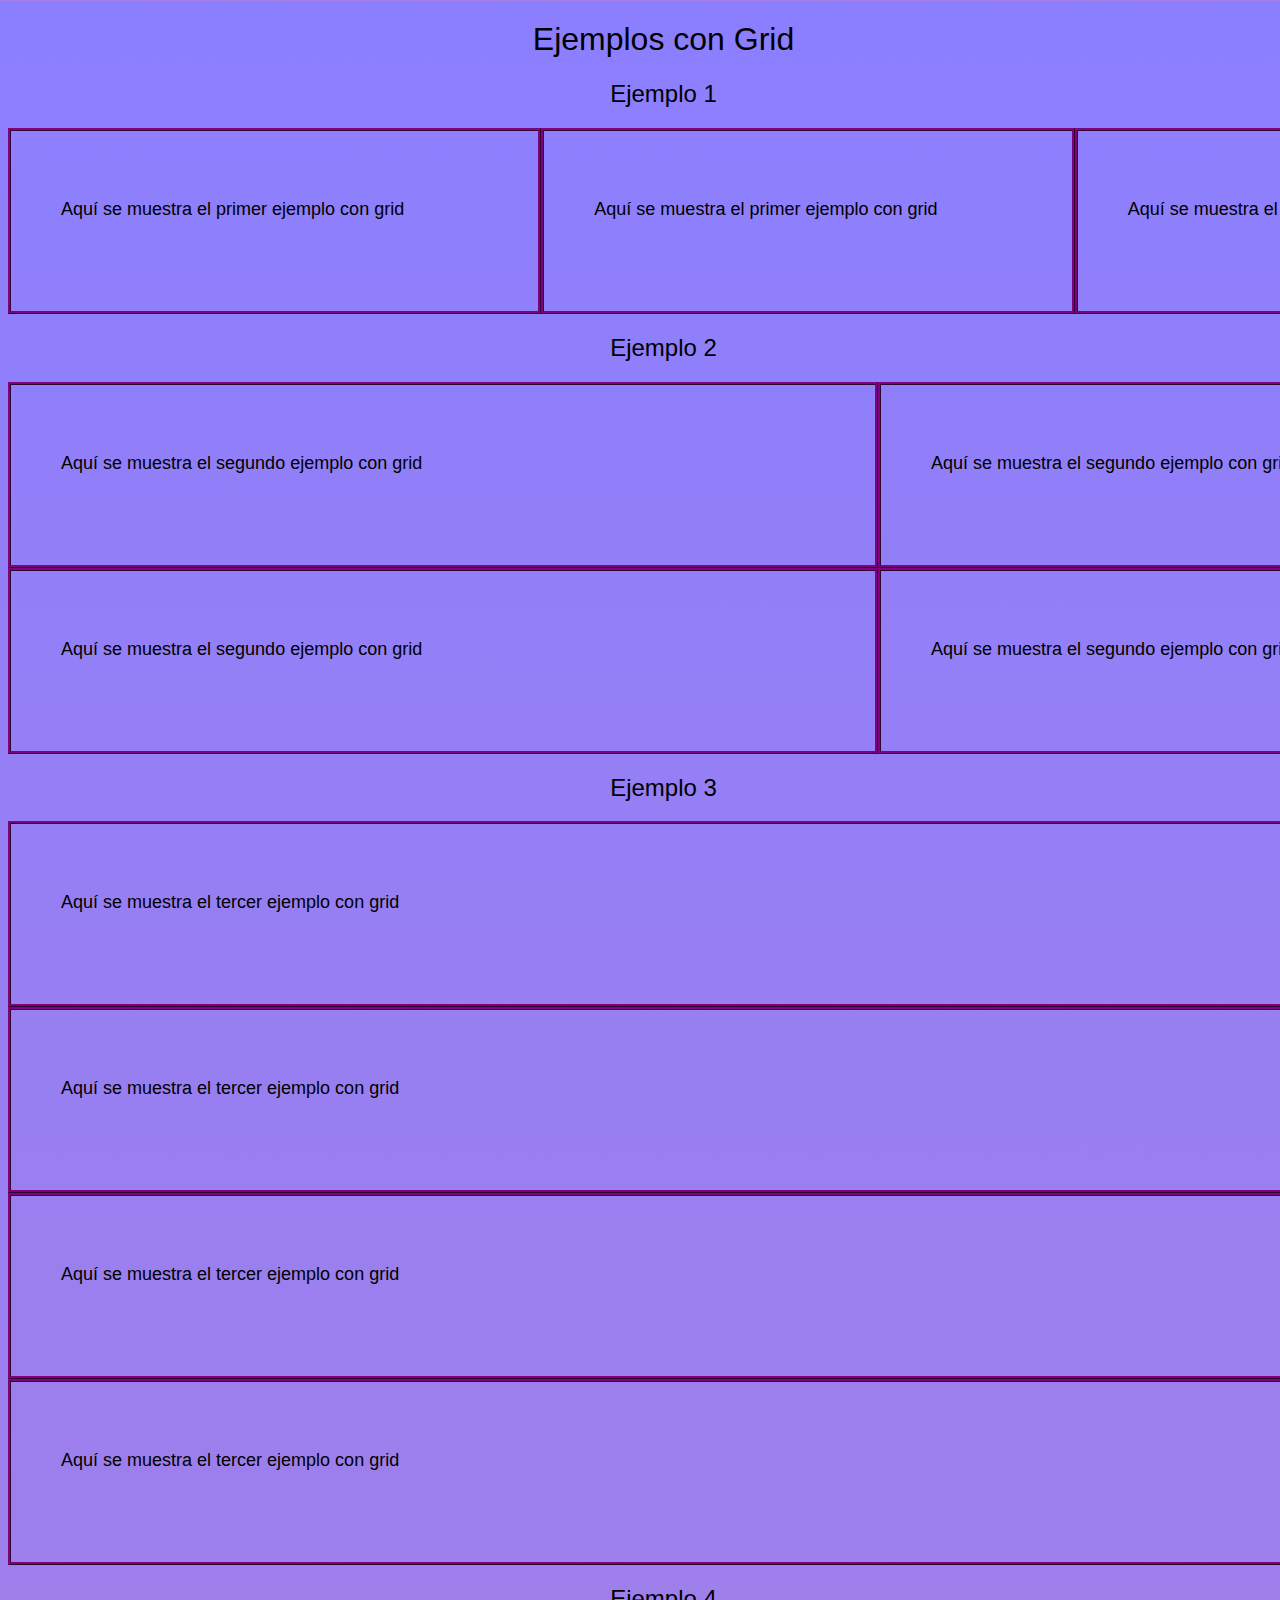
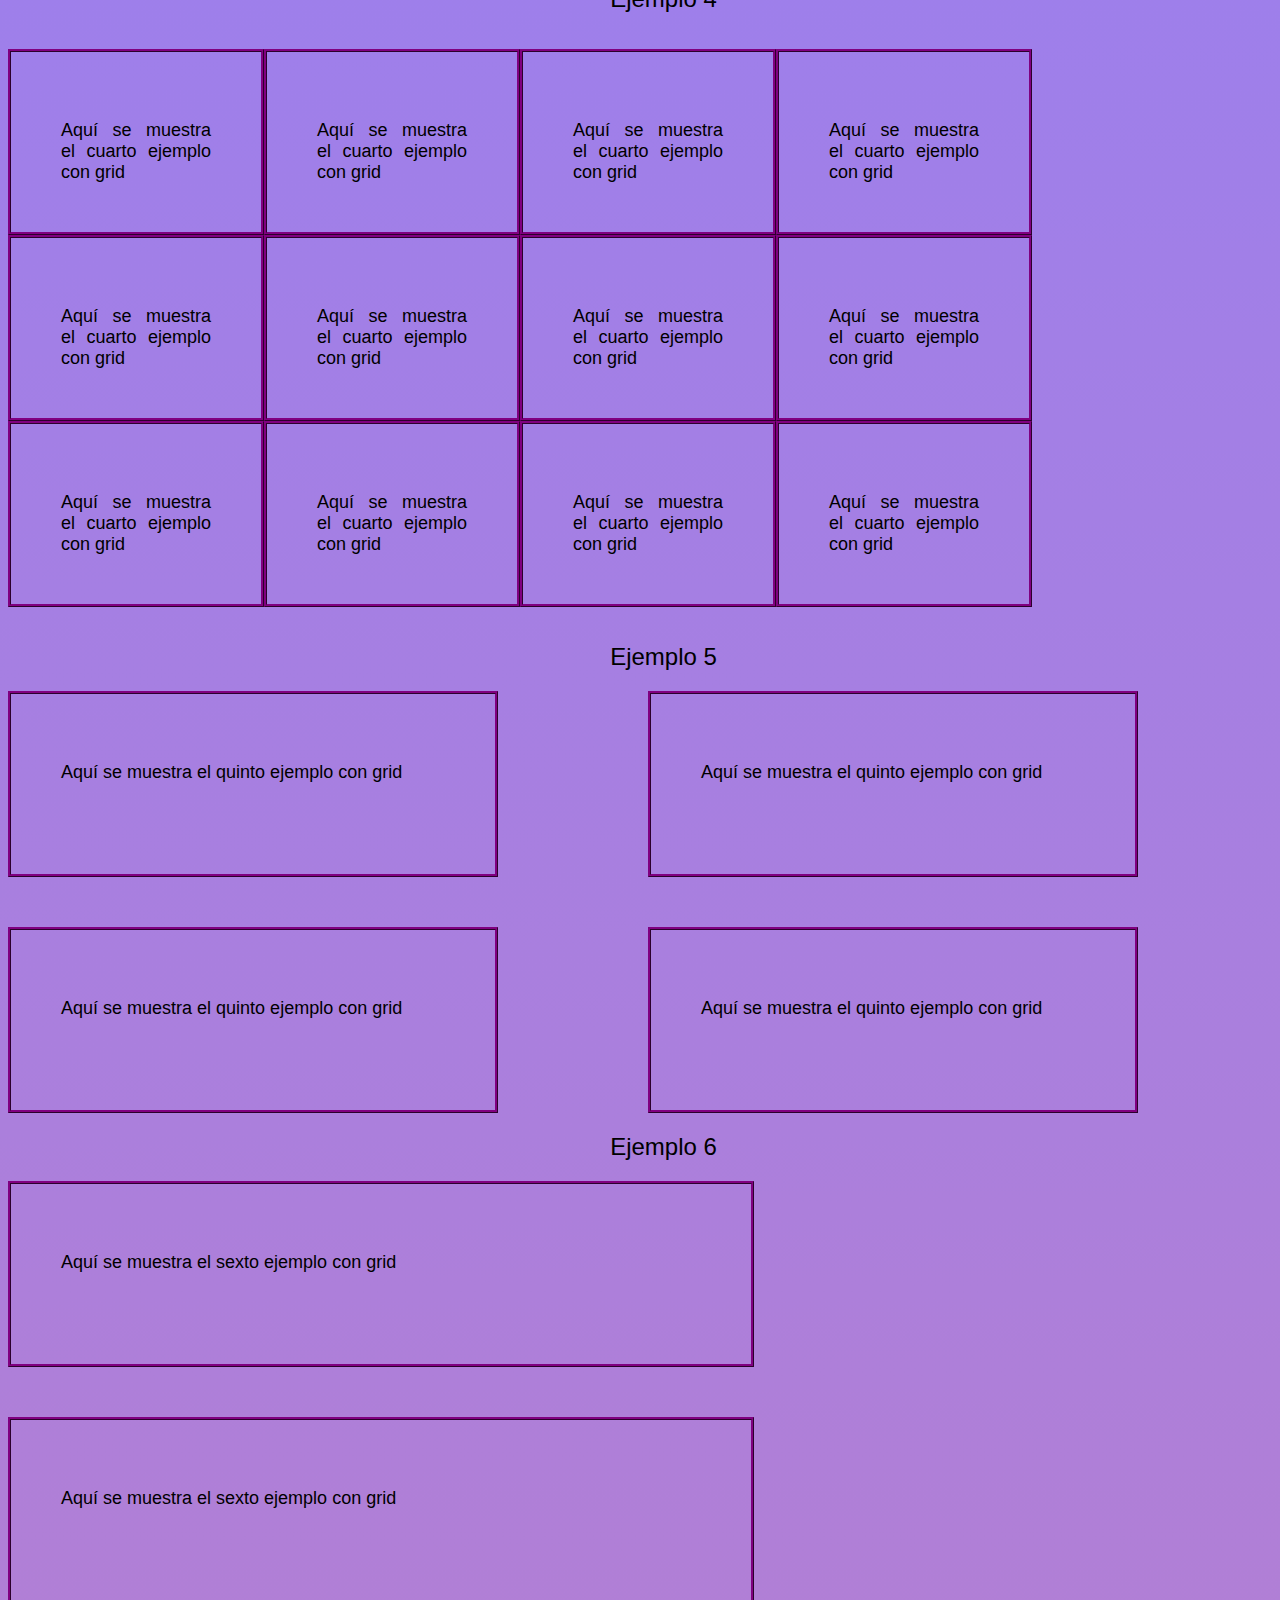
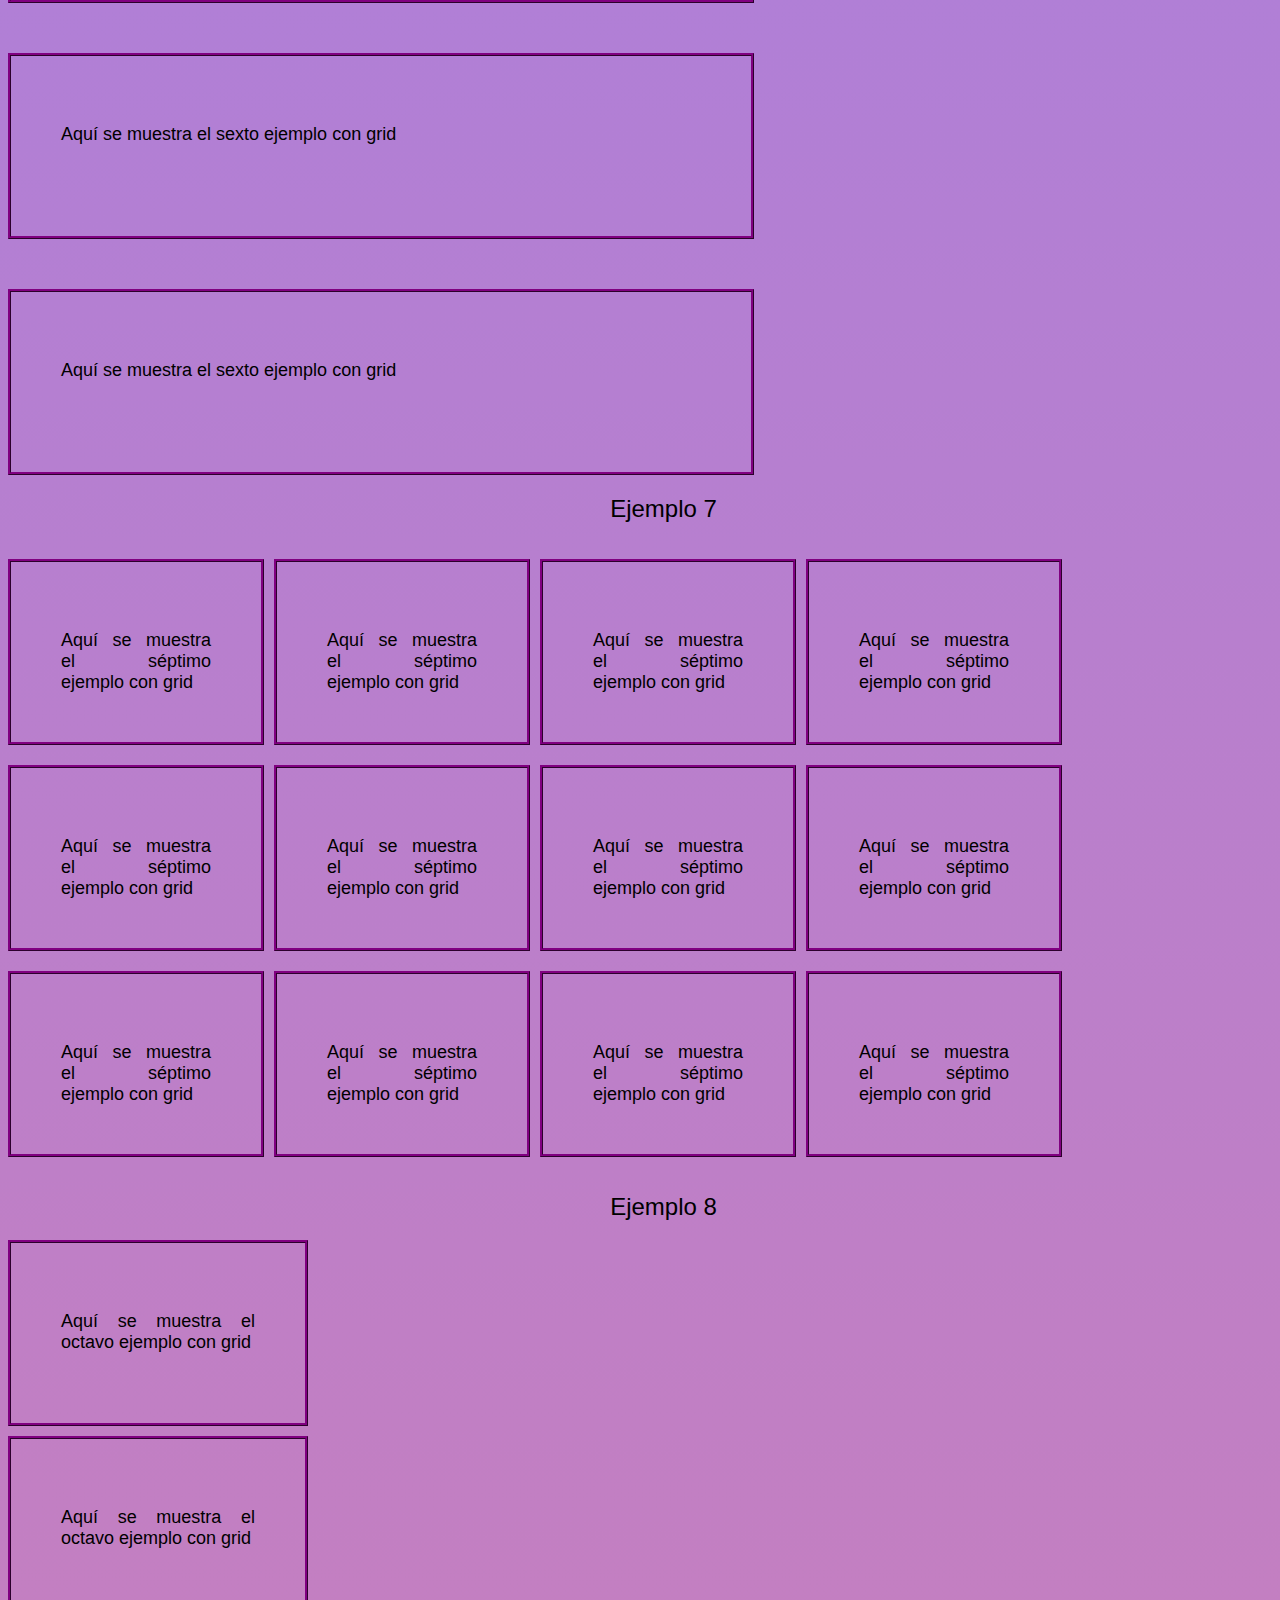
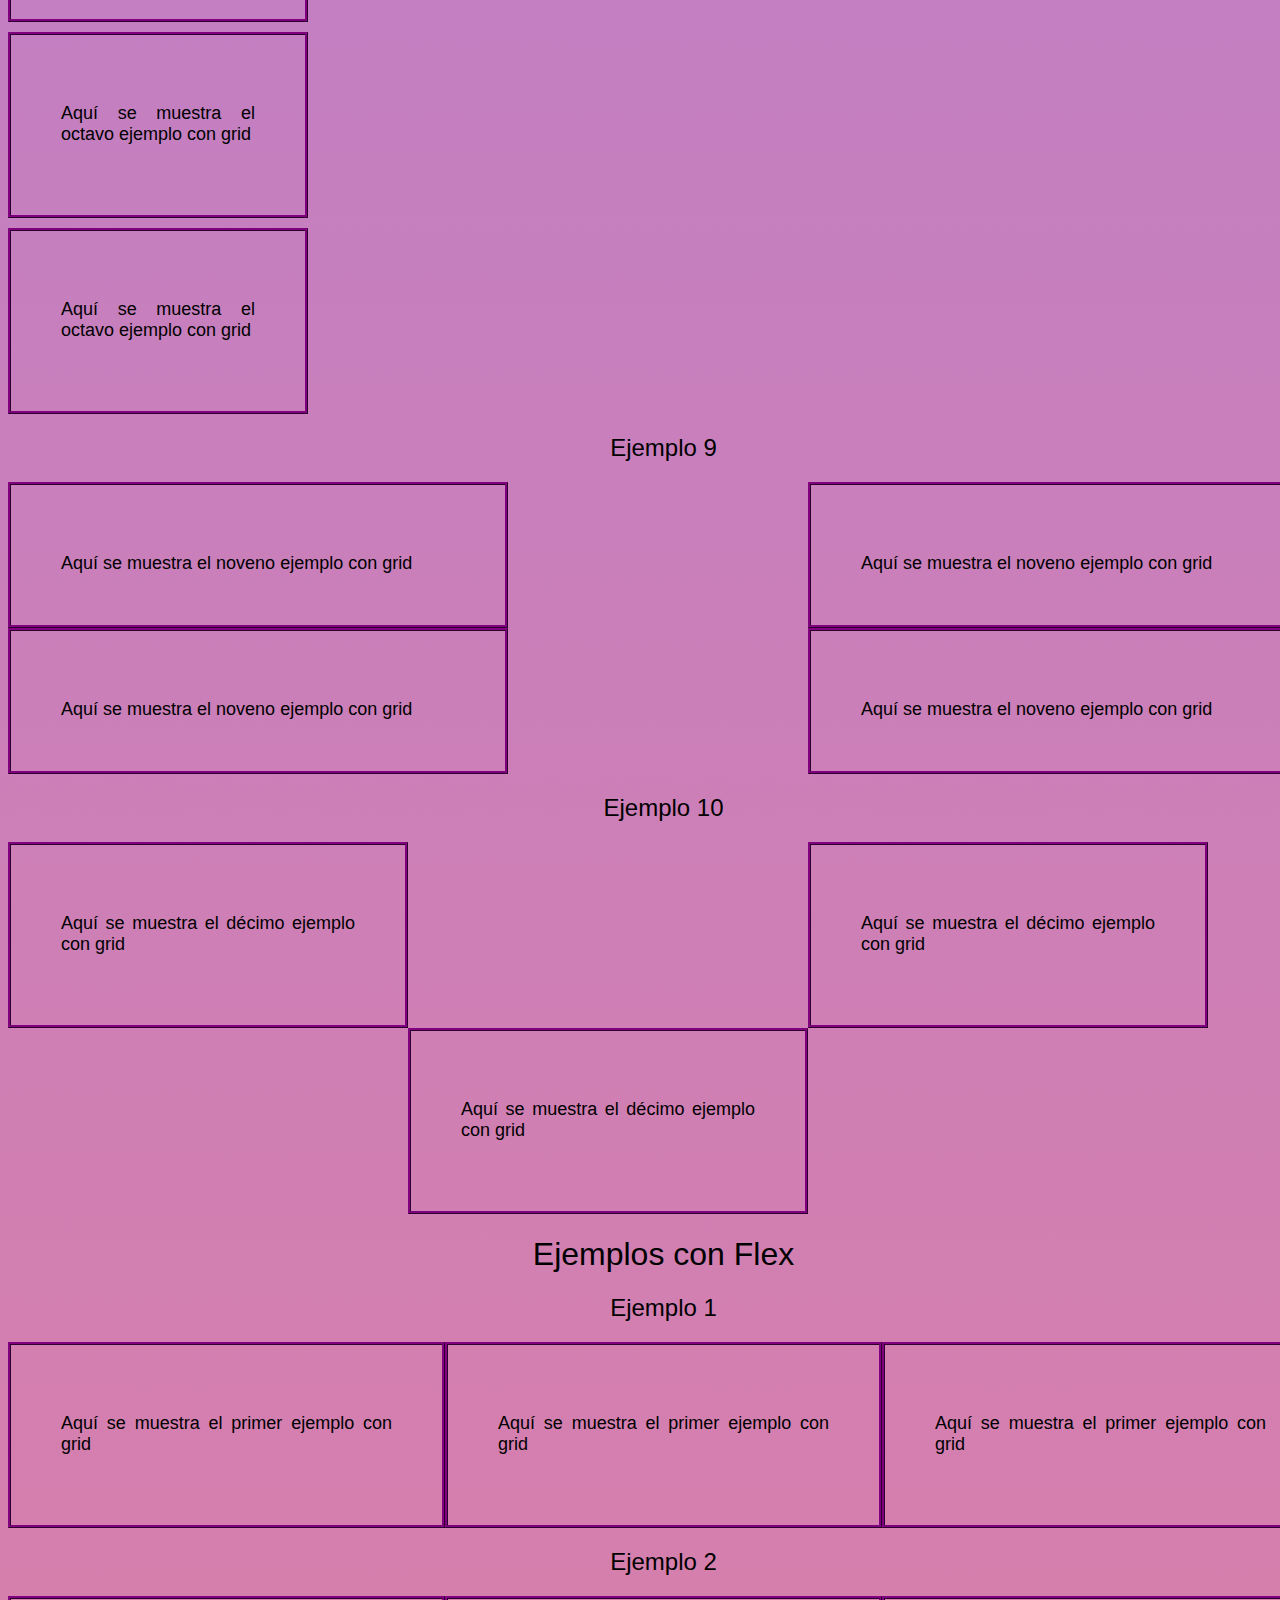
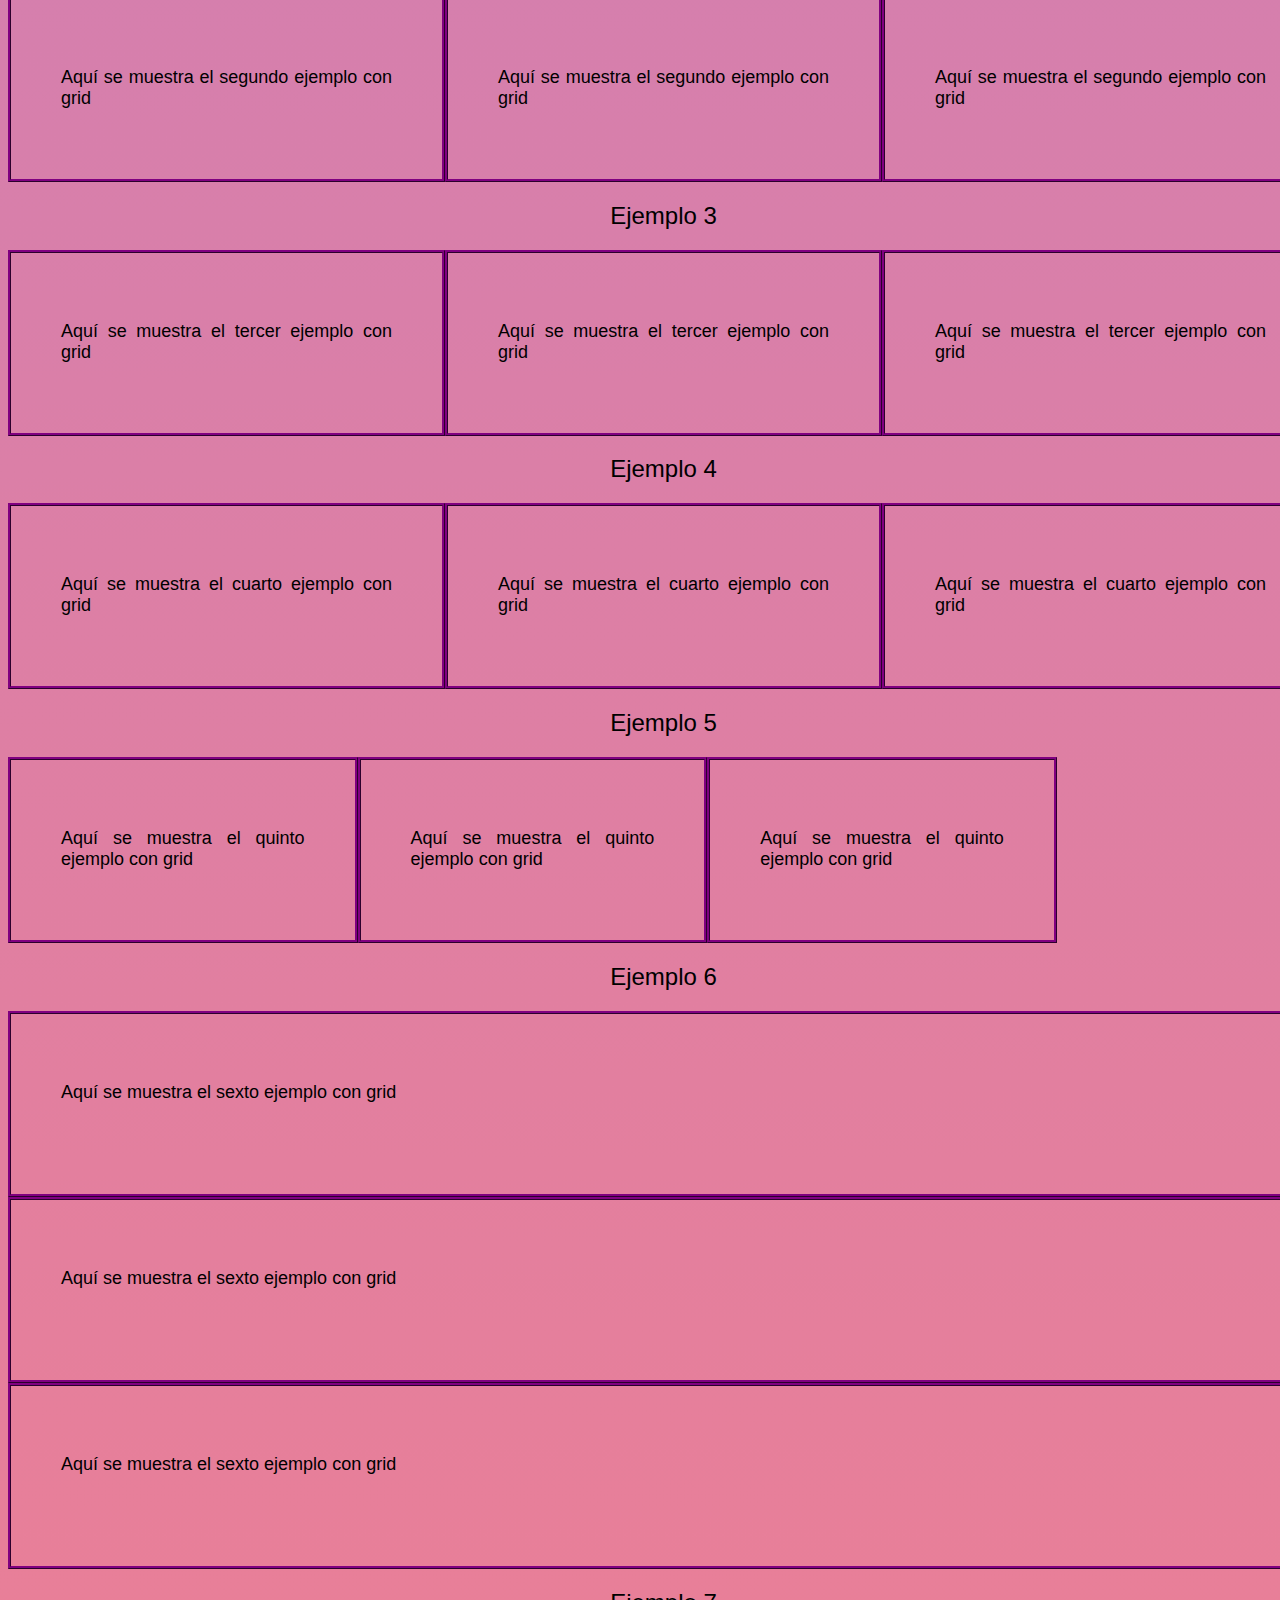
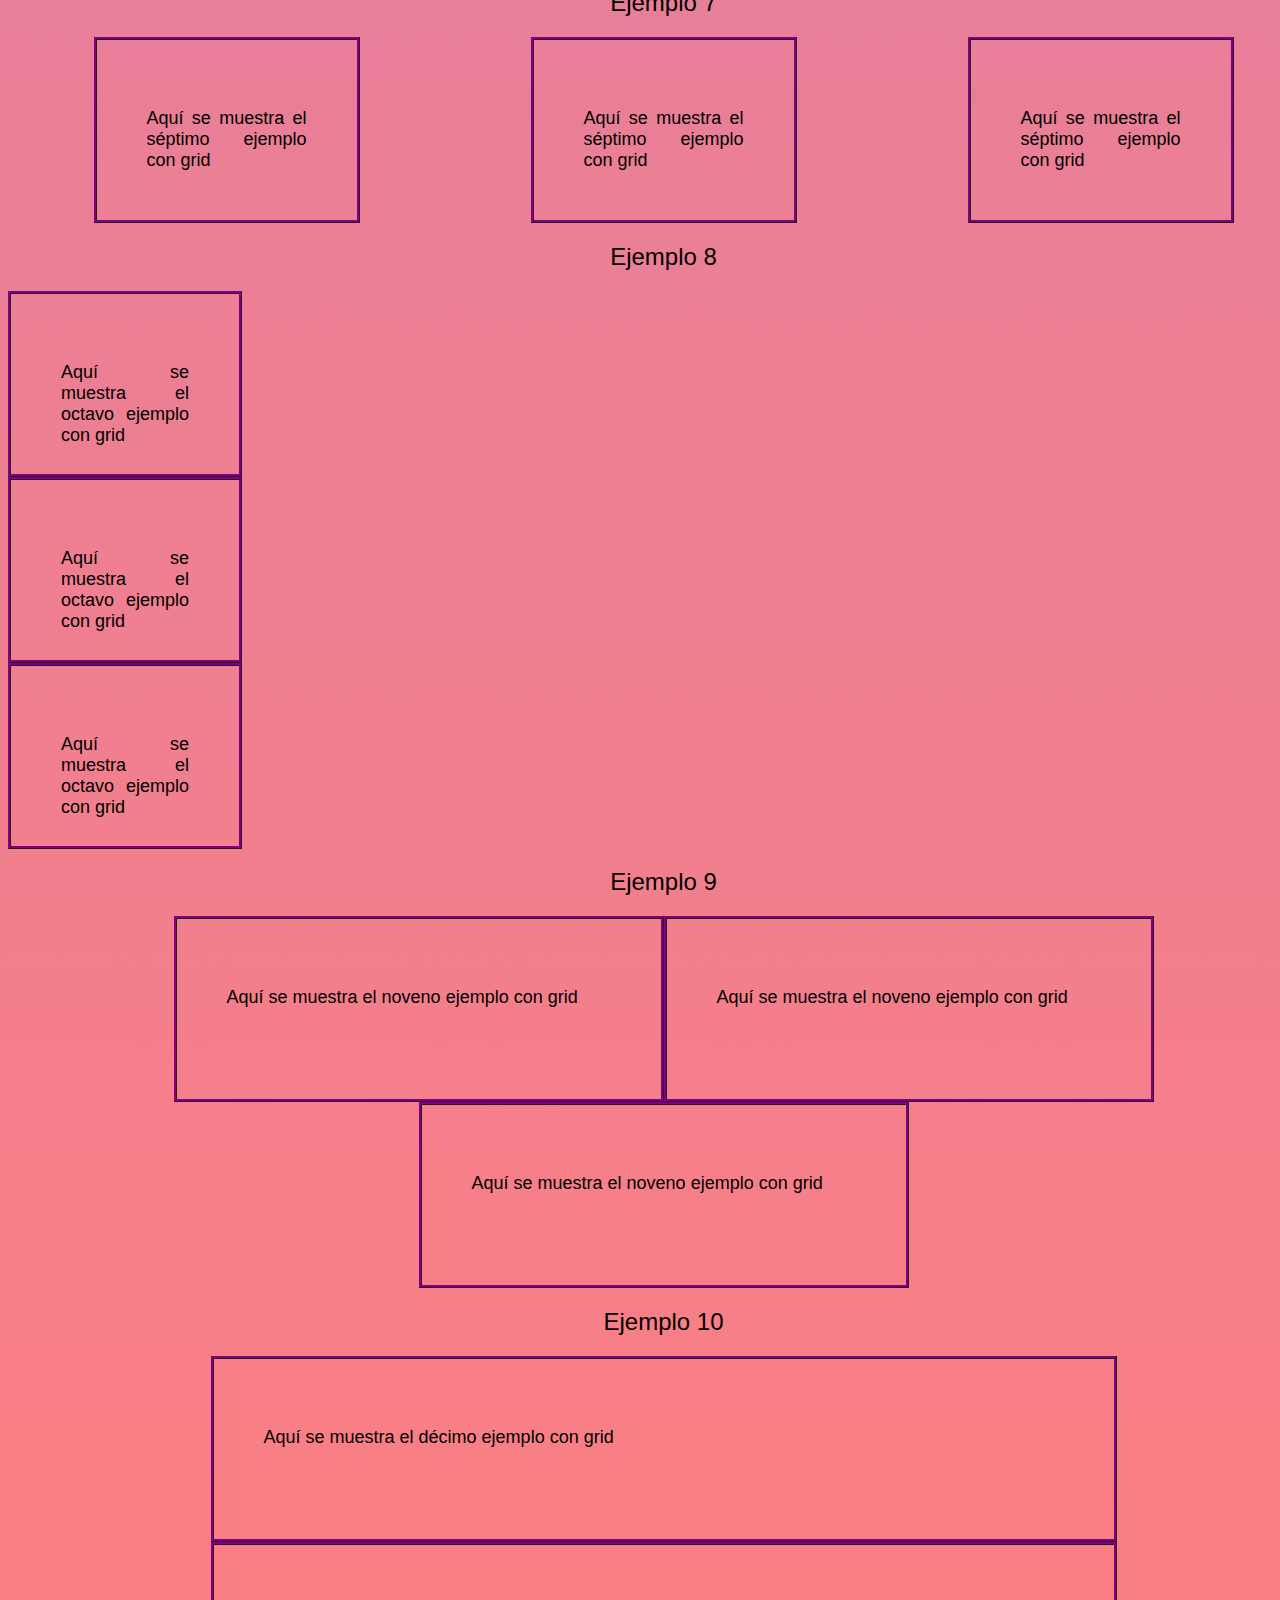
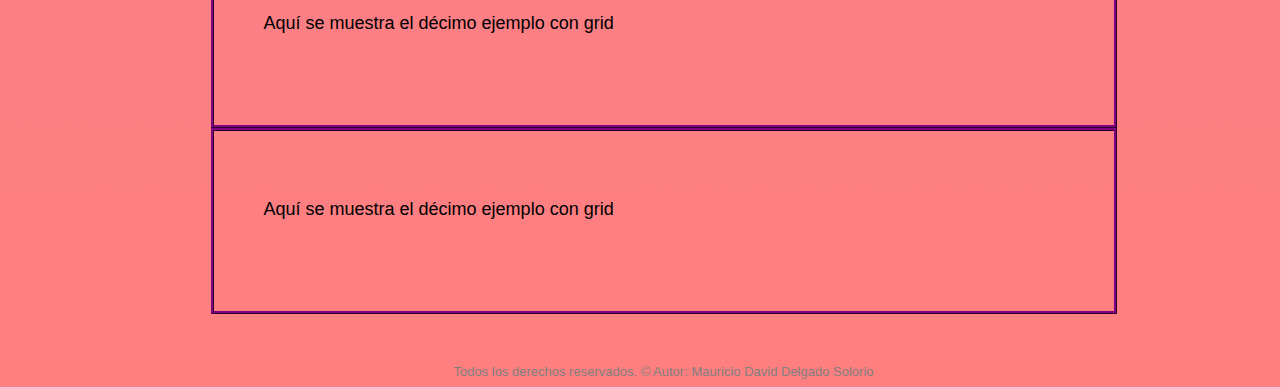
<file: index.html>
<!DOCTYPE html>
<html lang="es">
<head>
    <meta charset="UTF-8">
    <meta http-equiv="X-UA-Compatible" content="IE=edge">
    <meta name="viewport" content="width=device-width, initial-scale=1.0">
    <link rel="stylesheet" href="styles/style1.css">
    <title>FlexBox y Grid</title>
</head>
<body>
    <h1>Ejemplos con Grid</h1>
    <h2>Ejemplo 1</h2>
    <div class="contenedor1">
        <div class="marco"><h3>Aquí se muestra el primer ejemplo con grid</h3></div>
        <div class="marco"><h3>Aquí se muestra el primer ejemplo con grid</h3></div>
        <div class="marco"><h3>Aquí se muestra el primer ejemplo con grid</h3></div>
    </div>
    <h2>Ejemplo 2</h2>
    <div class="contenedor2">
        <div class="marco"><h3>Aquí se muestra el segundo ejemplo con grid</h3></div>
        <div class="marco"><h3>Aquí se muestra el segundo ejemplo con grid</h3></div>
        <div class="marco"><h3>Aquí se muestra el segundo ejemplo con grid</h3></div>
        <div class="marco"><h3>Aquí se muestra el segundo ejemplo con grid</h3></div>
    </div>
    <h2>Ejemplo 3</h2>
    <div class="contenedor3">
        <div class="marco"><h3>Aquí se muestra el tercer ejemplo con grid</h3></div>
        <div class="marco"><h3>Aquí se muestra el tercer ejemplo con grid</h3></div>
        <div class="marco"><h3>Aquí se muestra el tercer ejemplo con grid</h3></div>
        <div class="marco"><h3>Aquí se muestra el tercer ejemplo con grid</h3></div>
    </div>
    <h2>Ejemplo 4</h2>
    <div class="contenedor4">
        <div class="marco"><h3>Aquí se muestra el cuarto ejemplo con grid</h3></div>
        <div class="marco"><h3>Aquí se muestra el cuarto ejemplo con grid</h3></div>
        <div class="marco"><h3>Aquí se muestra el cuarto ejemplo con grid</h3></div>
        <div class="marco"><h3>Aquí se muestra el cuarto ejemplo con grid</h3></div>
        <div class="marco"><h3>Aquí se muestra el cuarto ejemplo con grid</h3></div>
        <div class="marco"><h3>Aquí se muestra el cuarto ejemplo con grid</h3></div>
        <div class="marco"><h3>Aquí se muestra el cuarto ejemplo con grid</h3></div>
        <div class="marco"><h3>Aquí se muestra el cuarto ejemplo con grid</h3></div>
        <div class="marco"><h3>Aquí se muestra el cuarto ejemplo con grid</h3></div>
        <div class="marco"><h3>Aquí se muestra el cuarto ejemplo con grid</h3></div>
        <div class="marco"><h3>Aquí se muestra el cuarto ejemplo con grid</h3></div>
        <div class="marco"><h3>Aquí se muestra el cuarto ejemplo con grid</h3></div>
    </div>
    <h2>Ejemplo 5</h2>
    <div class="contenedor5">
        <div class="marco"><h3>Aquí se muestra el quinto ejemplo con grid</h3></div>
        <div class="marco"><h3>Aquí se muestra el quinto ejemplo con grid</h3></div>
        <div class="marco"><h3>Aquí se muestra el quinto ejemplo con grid</h3></div>
        <div class="marco"><h3>Aquí se muestra el quinto ejemplo con grid</h3></div>
    </div>
    <h2>Ejemplo 6</h2>
    <div class="contenedor6">
        <div class="marco"><h3>Aquí se muestra el sexto ejemplo con grid</h3></div>
        <div class="marco"><h3>Aquí se muestra el sexto ejemplo con grid</h3></div>
        <div class="marco"><h3>Aquí se muestra el sexto ejemplo con grid</h3></div>
        <div class="marco"><h3>Aquí se muestra el sexto ejemplo con grid</h3></div>
    </div>
    <h2>Ejemplo 7</h2>
    <div class="contenedor7">
        <div class="marco"><h3>Aquí se muestra el séptimo ejemplo con grid</h3></div>
        <div class="marco"><h3>Aquí se muestra el séptimo ejemplo con grid</h3></div>
        <div class="marco"><h3>Aquí se muestra el séptimo ejemplo con grid</h3></div>
        <div class="marco"><h3>Aquí se muestra el séptimo ejemplo con grid</h3></div>
        <div class="marco"><h3>Aquí se muestra el séptimo ejemplo con grid</h3></div>
        <div class="marco"><h3>Aquí se muestra el séptimo ejemplo con grid</h3></div>
        <div class="marco"><h3>Aquí se muestra el séptimo ejemplo con grid</h3></div>
        <div class="marco"><h3>Aquí se muestra el séptimo ejemplo con grid</h3></div>
        <div class="marco"><h3>Aquí se muestra el séptimo ejemplo con grid</h3></div>
        <div class="marco"><h3>Aquí se muestra el séptimo ejemplo con grid</h3></div>
        <div class="marco"><h3>Aquí se muestra el séptimo ejemplo con grid</h3></div>
        <div class="marco"><h3>Aquí se muestra el séptimo ejemplo con grid</h3></div>
    </div>
    <h2>Ejemplo 8</h2>
    <div class="contenedor8">
        <div class="marco"><h3>Aquí se muestra el octavo ejemplo con grid</h3></div>
        <div class="marco"><h3>Aquí se muestra el octavo ejemplo con grid</h3></div>
        <div class="marco"><h3>Aquí se muestra el octavo ejemplo con grid</h3></div>
        <div class="marco"><h3>Aquí se muestra el octavo ejemplo con grid</h3></div>
    </div>
    <h2>Ejemplo 9</h2>
    <div class="contenedor9">
        <div class="marco"><h3>Aquí se muestra el noveno ejemplo con grid</h3></div>
        <div class="marco"><h3>Aquí se muestra el noveno ejemplo con grid</h3></div>
        <div class="marco"><h3>Aquí se muestra el noveno ejemplo con grid</h3></div>
        <div class="marco"><h3>Aquí se muestra el noveno ejemplo con grid</h3></div>
    </div>
    <h2>Ejemplo 10</h2>
    <div class="contenedor10">
        <div class="marco"><h3>Aquí se muestra el décimo ejemplo con grid</h3></div>
        <div></div>
        <div class="marco"><h3>Aquí se muestra el décimo ejemplo con grid</h3></div>
        <div></div>
        <div class="marco"><h3>Aquí se muestra el décimo ejemplo con grid</h3></div>
    </div>
    <h1>Ejemplos con Flex</h1>
    <h2>Ejemplo 1</h2>
    <div class="contenedor11">
        <div class="marco"><h3>Aquí se muestra el primer ejemplo con grid</h3></div>
        <div class="marco"><h3>Aquí se muestra el primer ejemplo con grid</h3></div>
        <div class="marco"><h3>Aquí se muestra el primer ejemplo con grid</h3></div>
    </div>
    <h2>Ejemplo 2</h2>
    <div class="contenedor12">
        <div class="marco"><h3>Aquí se muestra el segundo ejemplo con grid</h3></div>
        <div class="marco"><h3>Aquí se muestra el segundo ejemplo con grid</h3></div>
        <div class="marco"><h3>Aquí se muestra el segundo ejemplo con grid</h3></div>
    </div>
    <h2>Ejemplo 3</h2>
    <div class="contenedor13">
        <div class="marco"><h3>Aquí se muestra el tercer ejemplo con grid</h3></div>
        <div class="marco"><h3>Aquí se muestra el tercer ejemplo con grid</h3></div>
        <div class="marco"><h3>Aquí se muestra el tercer ejemplo con grid</h3></div>
    </div>
    <h2>Ejemplo 4</h2>
    <div class="contenedor14">
        <div class="marco"><h3>Aquí se muestra el cuarto ejemplo con grid</h3></div>
        <div class="marco"><h3>Aquí se muestra el cuarto ejemplo con grid</h3></div>
        <div class="marco"><h3>Aquí se muestra el cuarto ejemplo con grid</h3></div>
    </div>
    <h2>Ejemplo 5</h2>
    <div class="contenedor15">
        <div class="marco"><h3>Aquí se muestra el quinto ejemplo con grid</h3></div>
        <div class="marco"><h3>Aquí se muestra el quinto ejemplo con grid</h3></div>
        <div class="marco"><h3>Aquí se muestra el quinto ejemplo con grid</h3></div>
    </div>
    <h2>Ejemplo 6</h2>
    <div class="contenedor16">
        <div class="marco"><h3>Aquí se muestra el sexto ejemplo con grid</h3></div>
        <div class="marco"><h3>Aquí se muestra el sexto ejemplo con grid</h3></div>
        <div class="marco"><h3>Aquí se muestra el sexto ejemplo con grid</h3></div>
    </div>
    <h2>Ejemplo 7</h2>
    <div class="contenedor17">
        <div class="marco"><h3>Aquí se muestra el séptimo ejemplo con grid</h3></div>
        <div class="marco"><h3>Aquí se muestra el séptimo ejemplo con grid</h3></div>
        <div class="marco"><h3>Aquí se muestra el séptimo ejemplo con grid</h3></div>
    </div>
    <h2>Ejemplo 8</h2>
    <div class="contenedor18">
        <div class="marco"><h3>Aquí se muestra el octavo ejemplo con grid</h3></div>
        <div class="marco"><h3>Aquí se muestra el octavo ejemplo con grid</h3></div>
        <div class="marco"><h3>Aquí se muestra el octavo ejemplo con grid</h3></div>
    </div>
    <h2>Ejemplo 9</h2>
    <div class="contenedor19">
        <div class="marco"><h3>Aquí se muestra el noveno ejemplo con grid</h3></div>
        <div class="marco"><h3>Aquí se muestra el noveno ejemplo con grid</h3></div>
        <div class="marco"><h3>Aquí se muestra el noveno ejemplo con grid</h3></div>
    </div>
    <h2>Ejemplo 10</h2>
    <div class="contenedor20">
        <div class="marco"><h3>Aquí se muestra el décimo ejemplo con grid</h3></div>
        <div class="marco"><h3>Aquí se muestra el décimo ejemplo con grid</h3></div>
        <div class="marco"><h3>Aquí se muestra el décimo ejemplo con grid</h3></div>
    </div>
    <footer>Todos los derechos reservados. © Autor: Mauricio David Delgado Solorio</footer>
</body>
</html>
</file>
<file: styles/style1.css>
h1{
    font-family:'Gill Sans', 'Gill Sans MT', Calibri, 'Trebuchet MS', sans-serif;
    font-weight: normal;
    text-align: center;
}
h2{
    font-family:'Gill Sans', 'Gill Sans MT', Calibri, 'Trebuchet MS', sans-serif;
    font-weight: lighter;
    text-align: center;
}
h3{
    font-family: 'Gill Sans', 'Gill Sans MT', Calibri, 'Trebuchet MS', sans-serif;
    font-weight: lighter;
    text-align: justify;
    font-size:large;
}
body {
    background-image: linear-gradient(rgba(25, 0, 255, 0.5), rgba(255, 0, 0, 0.5));
    font-family: Verdana, Geneva, Tahoma, sans-serif;
    width:1311px;
}
.marco{
    justify-content: center;
    align-items: center;
    font-size: 2rem;
    height: 5rem;
    width: auto;
    border-style:ridge;
    border-color:purple;
    padding: 50px;
}
.contenedor1{
    width: 1600px;
    display: grid;
    grid-template-columns: 1fr 1fr 1fr ;
}
.contenedor2{
    width: 1740px;
    display: grid;
    grid-template-columns: 1fr 1fr;
    grid-template-rows: 1fr 1fr;
}
.contenedor3{
    width: 1740px;
    display: grid;
    grid-template-rows: 1fr 1fr 1fr 1fr;
}
.contenedor4{
    width: 1740px;
    display: grid;
    grid-template-columns: 20vw 20vw 20vw 20vw;
    padding: 1rem 0;
}
.contenedor5{
    width: 1740px;
    display: grid;
    row-gap: 50px;
    grid-template-columns: 50vw 50vw;
}
.contenedor5 .marco{
    width: 60%;
}
.contenedor6{
    width: 1740px;
    display: grid;
    row-gap: 50px;
    grid-template-columns: 50vw;
}
.contenedor6 .marco{
    width: 100%;
}
.contenedor7{
    width: 1740px;
    display: grid;
    grid-template-columns: 20vw 20vw 20vw 20vw;
    row-gap: 20px;
    column-gap: 10px;
    padding: 1rem 0;
}
.contenedor7 .marco:hover{
    width: 65%;
    height: 65%;
}
.contenedor8{
    width: 1740px;
    display: grid;
    grid-template-columns: 300px;
    row-gap: 10px;
}
.contenedor8 .marco:hover{
    width: 1000px;
}
.contenedor9{
    width: 1740px;
    display: grid;
    grid-template-columns: 500px 500px;
    column-gap: 300px;
}
.contenedor9 .marco{
    height: 40px;
}
.contenedor10{
    width: 1740px;
    display: grid;
    grid-template-columns: 400px 400px 400px;
}
.contenedor11{
    display: flex;
    
}
.contenedor12{
    display: flex;
    justify-content: flex-end;
}
.contenedor13{
    display: flex;
    justify-content:space-around;
}
.contenedor14{
    display: flex;
    justify-content: space-between;
}
.contenedor15{
    display: flex;
    justify-content: space-evenly;
    max-width: 80%;
}
.contenedor16{
    display: flex;
    flex-direction:column-reverse;
}
.contenedor17{
    display: flex;
    flex-direction: row-reverse;
    justify-content: space-around;
}
.contenedor17 .marco{
    width: 10rem;
}
.contenedor18{
    display: flex;
    flex-direction: column;
}
.contenedor18 .marco{
    width: 10vw;
}
.contenedor19{
    display: flex;
    justify-content: center;
    flex-wrap: wrap;
}
.contenedor19 .marco{
    width:30vw;
}
.contenedor20{
    display: flex;
    justify-content: center;
    flex-wrap: wrap;
}
.contenedor20 .marco{
    width: 50rem;
}
footer{
    font-family: 'Gill Sans', 'Gill Sans MT', Calibri, 'Trebuchet MS', sans-serif;
    font-size: small;
    color: gray;
    text-align: center;
    padding-top: 50px;
}
</file>
